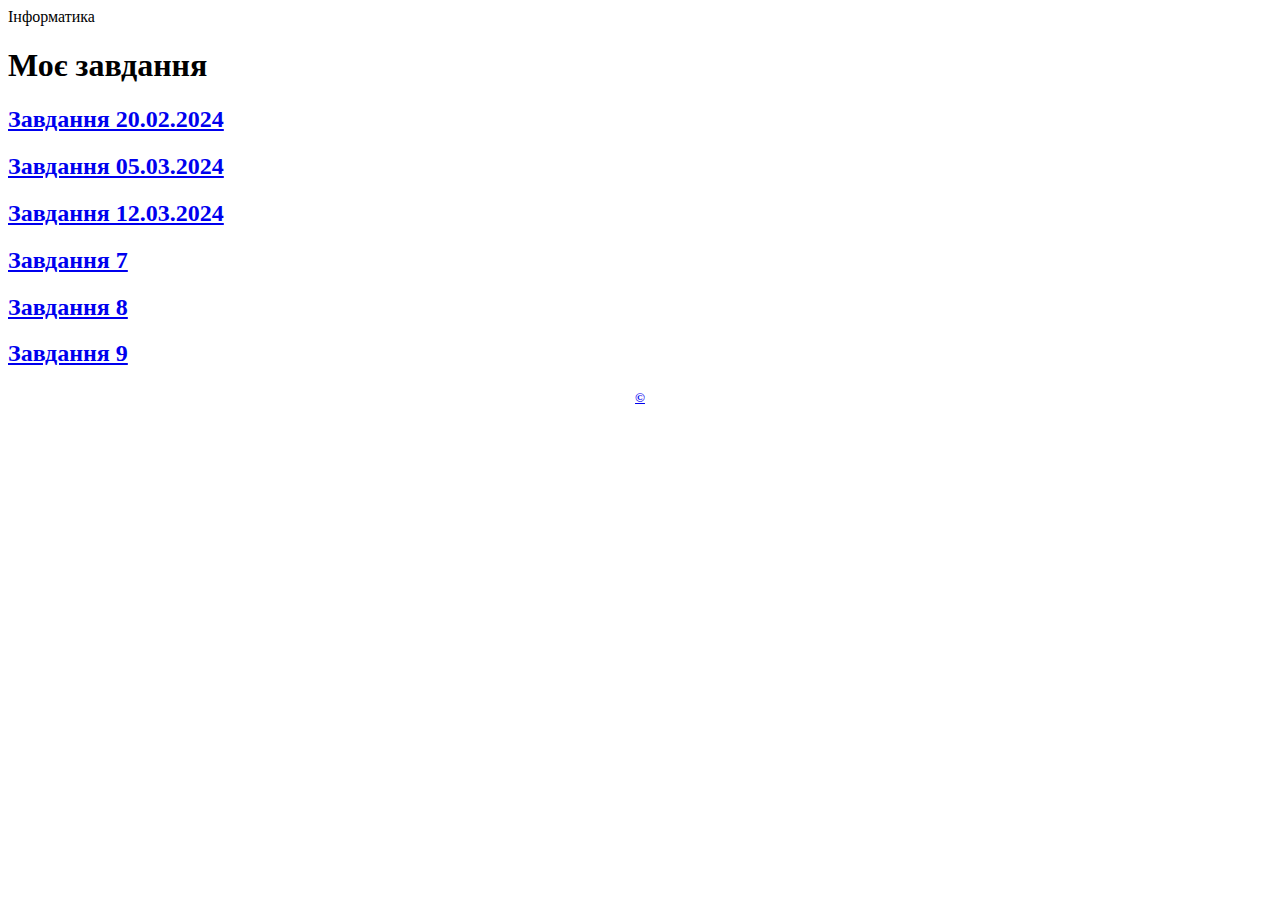
<file: index.html>
<!DOCTYPE html>
<html>
<head>
	<meta charset="utf-8">
	<title>Домашнє завдання</title>
</head>
<body>
    <header>Інформатика</header>
        <h1>Моє завдання</h1>
    <section>
        <a href="README.html"> <h2>Завдання 20.02.2024</h2>
        <a href="Homework.html"> <h2>Завдання 05.03.2024</h2>
	<a href="12.03.2024.html"> <h2>Завдання 12.03.2024</h2>
	<a href="02.04.2024.html"> <h2>Завдання 7</h2>
        <a href="09.04.2024.html"> <h2>Завдання 8</h2>
	<a href="16.04.2024.html"> <h2>Завдання 9</h2>
    </section>
    <footer>
    	<h5 align="center">&#169</h5>
    </footer>
</body>
</html>
</file>
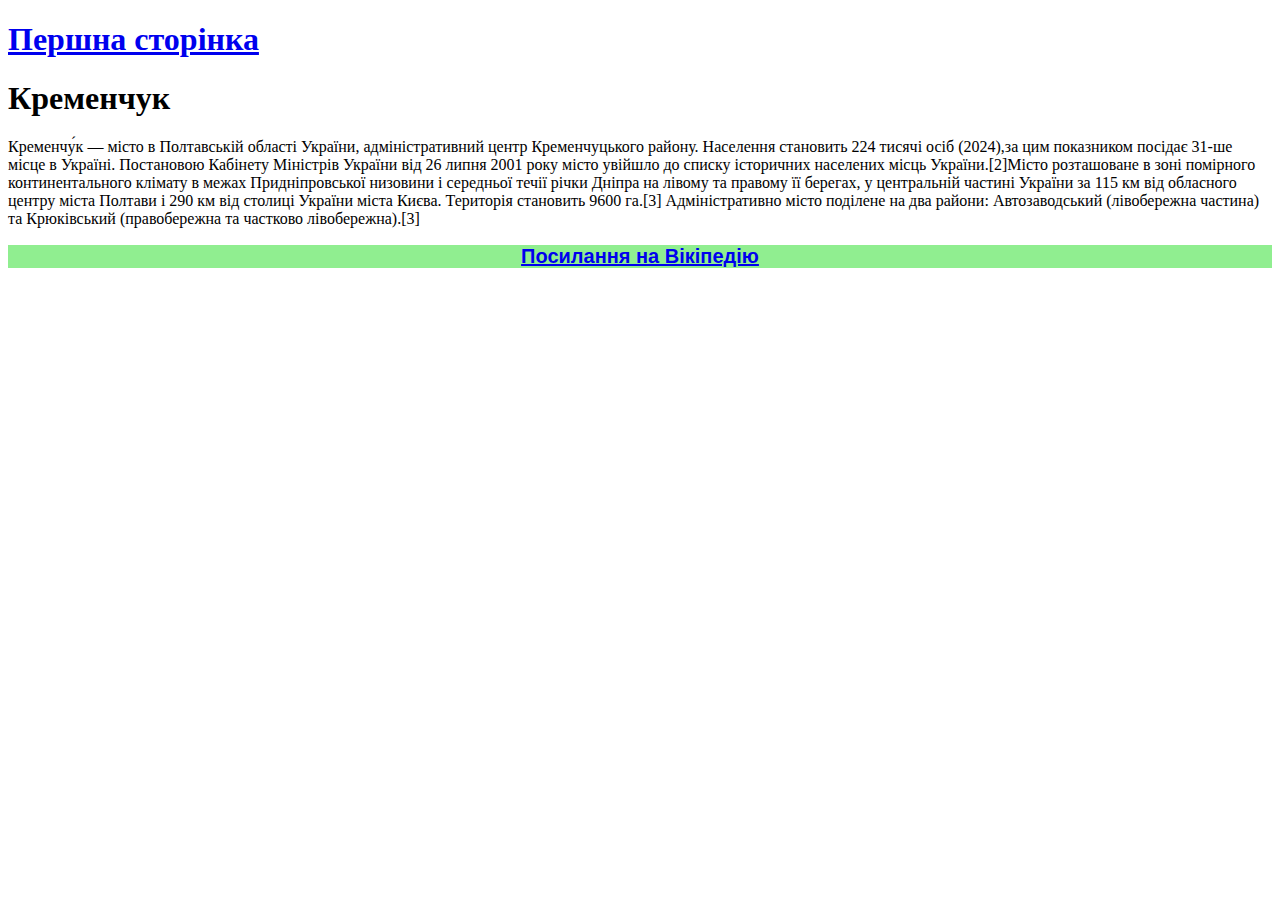
<file: 02.04.2024.html>
<!DOCTYPE html>
<html>
<head>
	<meta charset="utf-8">
	<title>Завдання 7</title>
	<link rel="stylesheet" href="style.css">
	<style type="text/css">
		h2 {
			font-size: 20px;
			font-family: Arial, Comic Sans MS, Time New Roman;
			color: #660033;
			text-align: center;
			background-color:lightgreen ;
		}
	</style>
</head>
<a href="index.html"> <h1>Першна сторінка</h1></a>
<body>
    <h1>Кременчук</h1>
 <p> Кременчу́к — місто в Полтавській області України, адміністративний центр Кременчуцького району. Населення  становить 224 тисячі осіб (2024),за цим показником посідає 31-ше місце в Україні. Постановою Кабінету Міністрів України від 26 липня 2001 року місто увійшло до списку історичних населених місць України.[2]Місто розташоване в зоні помірного континентального клімату в межах Придніпровської низовини і середньої течії річки Дніпра на лівому та правому її берегах, у центральній частині України за 115 км від обласного центру міста Полтави і 290 км від столиці України міста Києва. Територія становить 9600 га.[3] Адміністративно місто поділене на два райони: Автозаводський (лівобережна частина) та Крюківський (правобережна та частково лівобережна).[3]
 	<a href="https://uk.wikipedia.org/wiki/Кременчук"><h2>Посилання на Вікіпедію</h2></a>
</body>
</html>
</file>
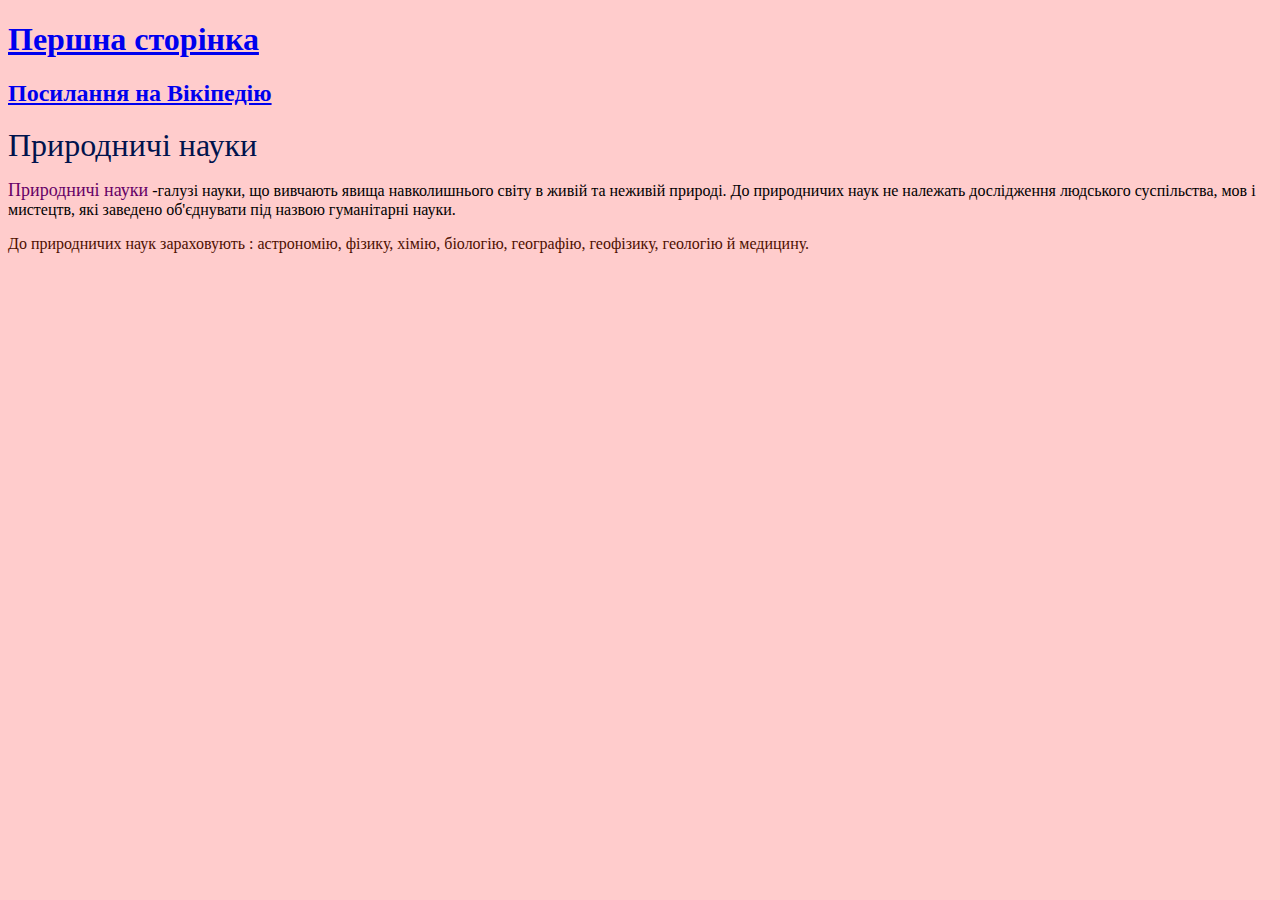
<file: 12.03.2024.html>
<!DOCTYPE html>
<html>
<head>
	<meta charset="utf-8">
	<title>Завдання 12.03.2024</title>
</head>
<body bgcolor="#ffcccc">
     <a href="index.html"> <h1>Першна сторінка</h1></a>
        <a href="https://uk.wikipedia.org/wiki/Портал:Природничі_науки"><h2>Посилання на Вікіпедію</h2></a>
           <font color="#00134d" size="6">Природничі науки</font>
                <p><font size="4" color="#660066" face="Time New Roman">Природничі науки</font> -галузі науки, що вивчають явища навколишнього світу в живій та неживій природі. До природничих наук не належать дослідження людського суспільства, мов і мистецтв, які заведено об'єднувати під назвою гуманітарні науки.
                <p><font size="3" color="#4d0f00" face="Comic Sans MS">До природничих наук зараховують : астрономію, фізику, хімію, біологію, географію, геофізику, геологію й медицину.</font>
</body>
</html>
</file>
<file: style.css>
.gerb
         {
            height: 70px;
         }
.posl
         {
            height: 50px;
         }
.bad-script-regular {
  font-family: "Bad Script", cursive;
  font-width: 100%;
  font-style: normal;
  height: 100%;
}

.text1 {
   font-family: Comic Sans MS;
}
.text2 {
   font-family: Time New Roman;
}
.menu {
   text-align: center;
}
.menu li {
   list-style-type: none;
   display: inline-table;
   width: 20%;
}
.table {
   width: 100%;
}
</file>
